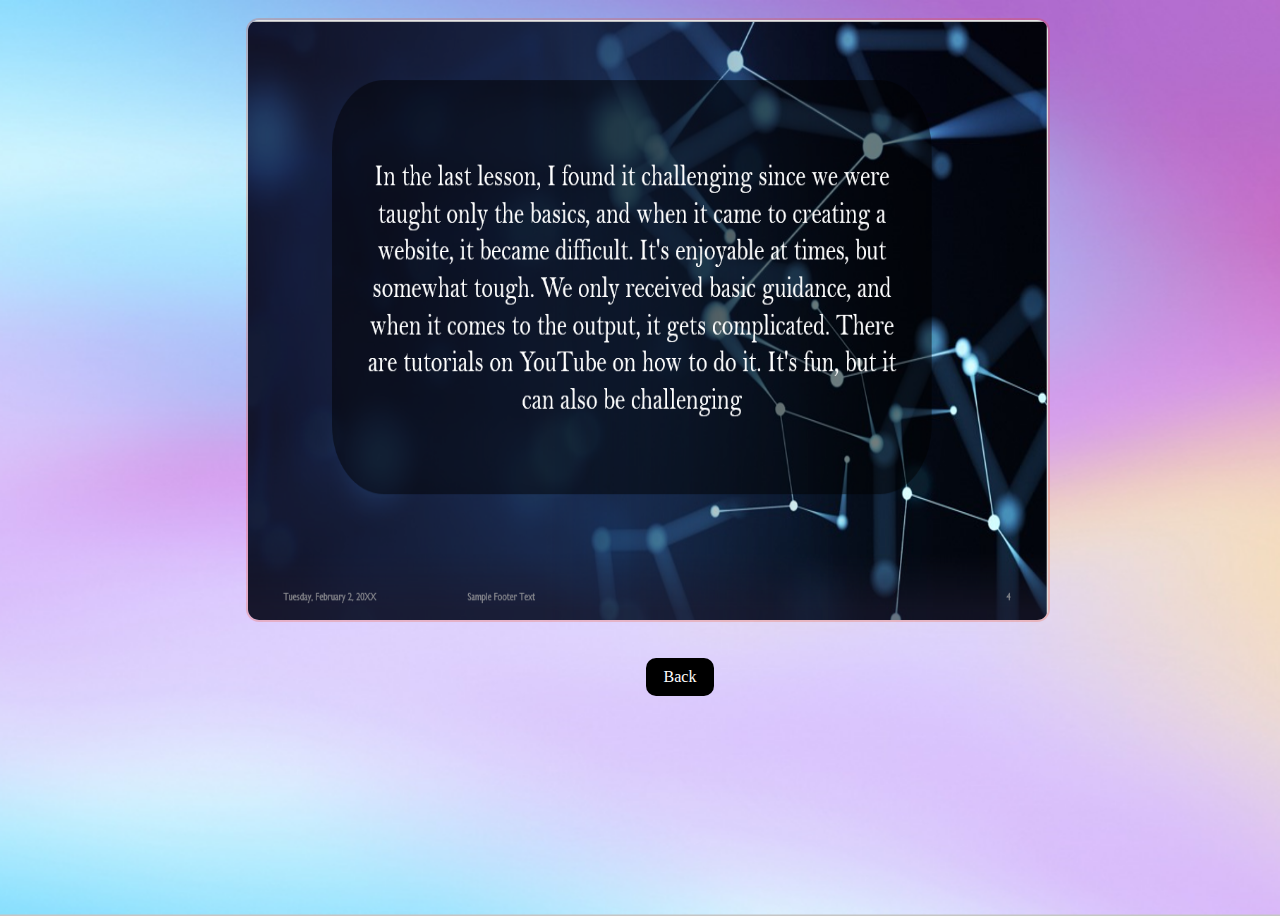
<file: challanges.html>
<!DOCTYPE html>
<html lang="en">
<head>
    <meta charset="UTF-8">
    <meta name="viewport" cotent="width=device, initial-scale=1.0">
    <title>Final Output</title>
    <link rel="stylesheet" href="challanges.css">
    </head>
    
    <body>
        
        <div class="container">
            <img src="imgs/6.png" alt="" srcset="">
            </div>
        <div class="detel">
           <a href="file:///C:/Users/Jumar/Documents/Erica's%20output/IT111%20blog%20entries.html">Back</a>
           </div>
        
        
    </body>
</html>
</file>
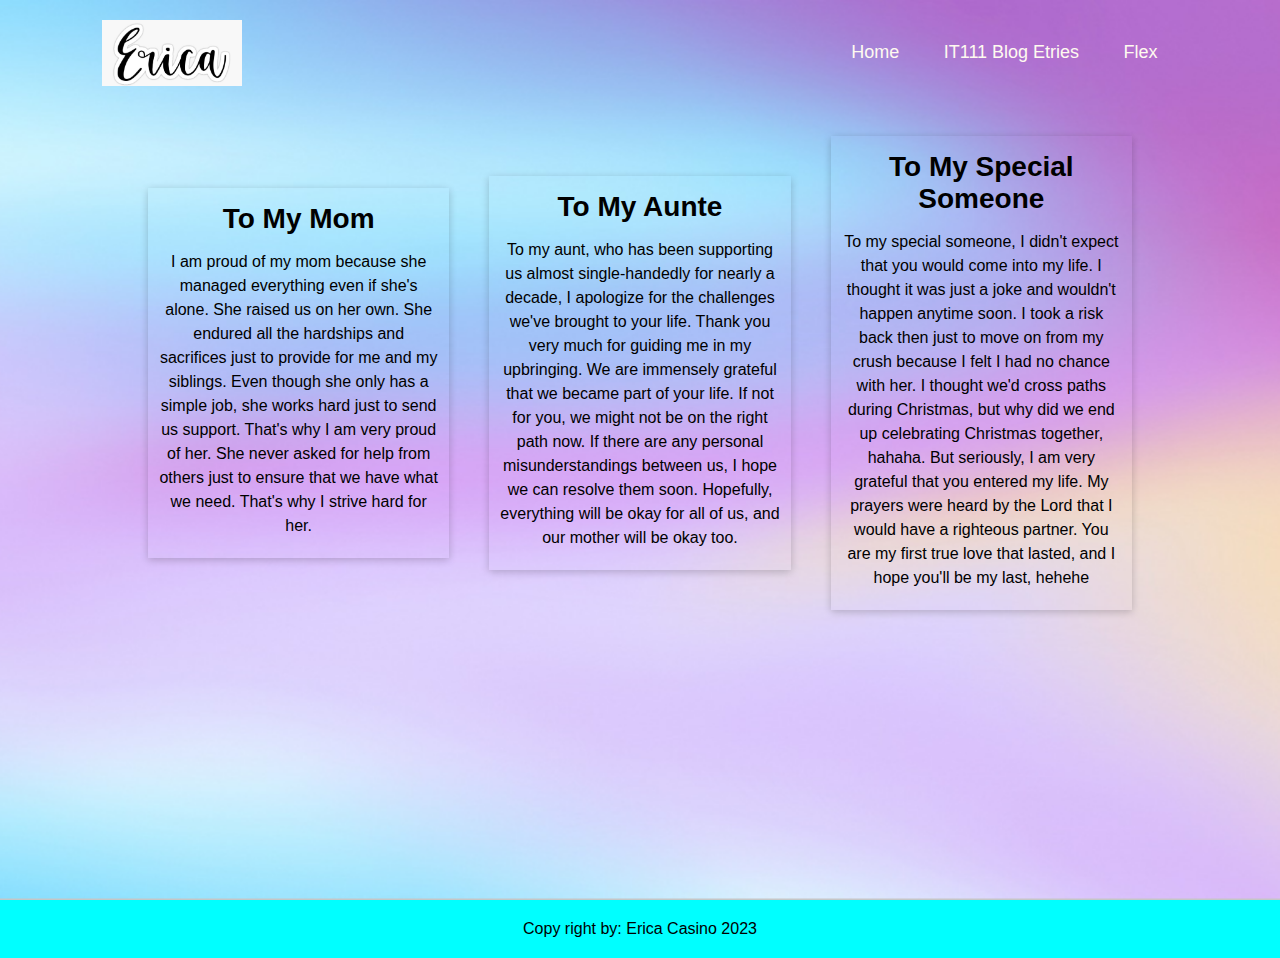
<file: flex.html>
<!DOCTYPE html>
<html lang="en">
    <head>
        <meta charset="UTF-8">
        <meta http-equiv="X-UA-Compatible" content="IE=edge">
        <meta name="viewport" content="width=device-width, initial-scale-1.0">
         <title>Final Output</title>
         <link rel="stylesheet" href="flex.css">
    </head>
    <body>
       <div id="header">
           <nav>
               <img src="imgs/logo.png" class="logo">
               <ul>
                   <li><a href="file:///C:/Users/Jumar/Documents/Erica's%20output/index.html">Home</a></li>
                   <li><a href="file:///C:/Users/Jumar/Documents/Erica's%20output/IT111%20blog%20entries.html">IT111 Blog Etries</a></li>
                   <li><a href="#">Flex</a></li>
               </ul>
           </nav>
           
           <div class="container">
               <div class="content-section">
                   <div class="card">
                   <h2>To My Mom</h2>
                   <p>I am proud of my mom because she managed everything even if she's alone. She raised us on her own. She endured all the hardships and sacrifices just to provide for me and my siblings. Even though she only has a simple job, she works hard just to send us support. That's why I am very proud of her. She never asked for help from others just to ensure that we have what we need. That's why I strive hard for her.</p>
               </div>
                   <div class="card">
                   <h2>To My Aunte</h2>
                   <p>To my aunt, who has been supporting us almost single-handedly for nearly a decade, I apologize for the challenges we've brought to your life. Thank you very much for guiding me in my upbringing. We are immensely grateful that we became part of your life. If not for you, we might not be on the right path now. If there are any personal misunderstandings between us, I hope we can resolve them soon. Hopefully, everything will be okay for all of us, and our mother will be okay too.</p>
               </div>
                    <div class="card">
                   <h2>To My Special Someone</h2>
                   <p>To my special someone, I didn't expect that you would come into my life. I thought it was just a joke and wouldn't happen anytime soon. I took a risk back then just to move on from my crush because I felt I had no chance with her. I thought we'd cross paths during Christmas, but why did we end up celebrating Christmas together, hahaha. But seriously, I am very grateful that you entered my life. My prayers were heard by the Lord that I would have a righteous partner. You are my first true love that lasted, and I hope you'll be my last, hehehe</p>
               </div>
           </div>
           </div>
        </div>
        <footer>
        <p>Copy right by: Erica Casino 2023</p>
    </footer> 
    </body>
</html>
</file>
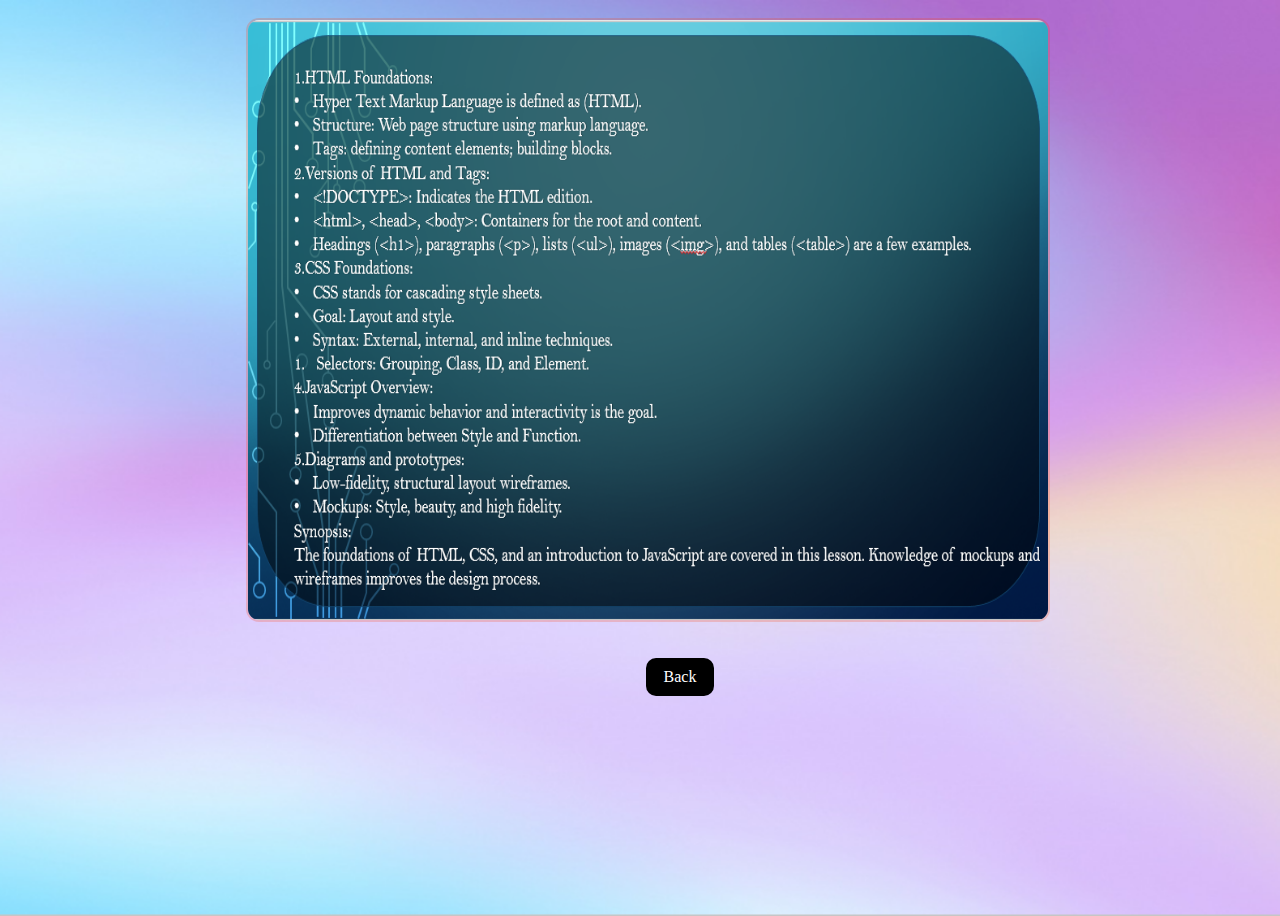
<file: highlights.html>
<!DOCTYPE html>
<html lang="en">
<head>
    <meta charset="UTF-8">
    <meta name="viewport" cotent="width=device, initial-scale=1.0">
    <title>Final Output</title>
    <link rel="stylesheet" href="highlights.css">
    </head>
    
    <body>
        
       
        <div class="container">
            <img src="imgs/5.png" alt="" srcset="">
        </div>
        
        <div class="detel">
           <a href="file:///C:/Users/Jumar/Documents/Erica's%20output/IT111%20blog%20entries.html">Back</a>
           </div>
    </body>
</html>
</file>
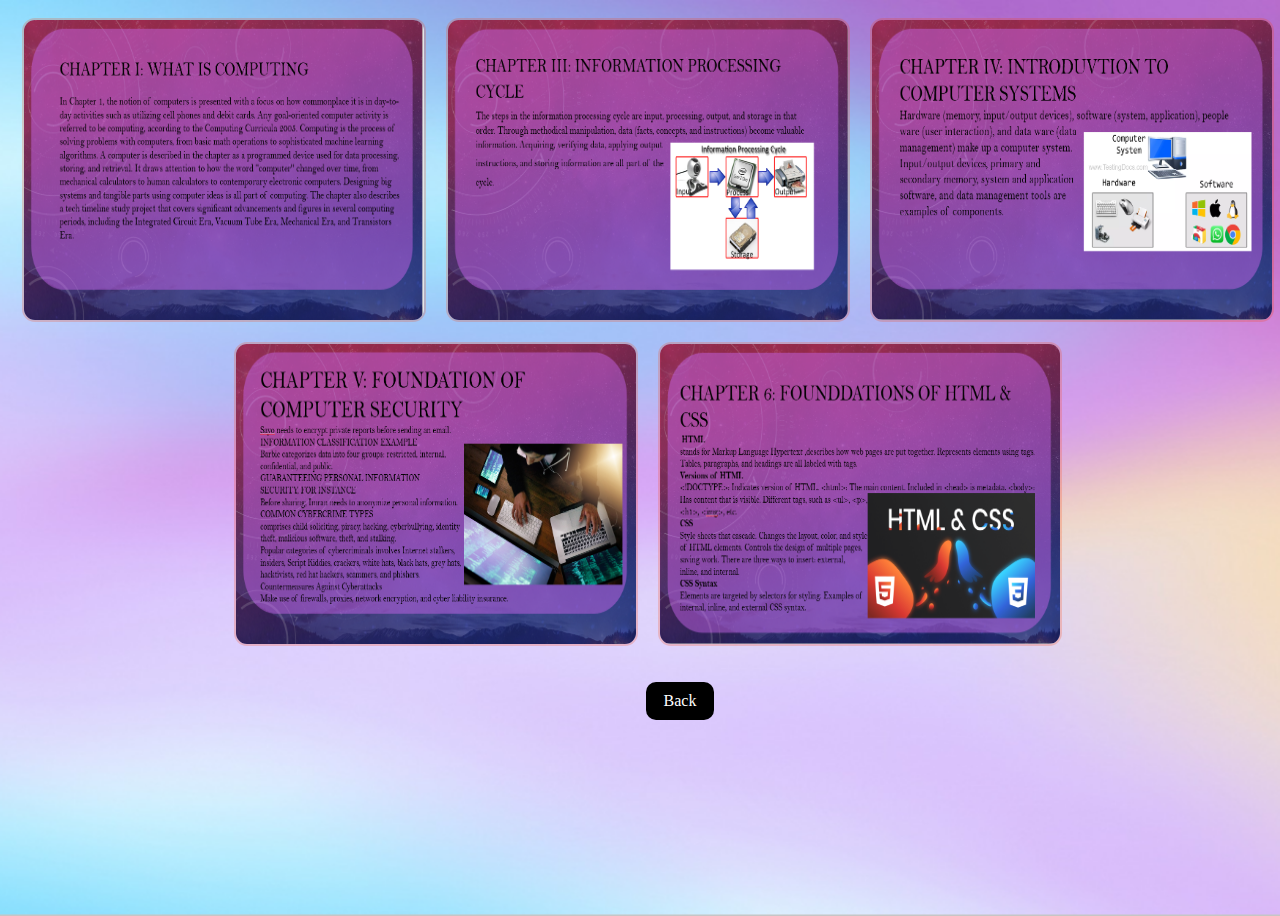
<file: output.html>
<!DOCTYPE html>
<html lang="en">
<head>
    <meta charset="UTF-8">
    <meta name="viewport" cotent="width=device, initial-scale=1.0">
    <title>Final Output</title>
    <link rel="stylesheet" href="output.css">
    </head>
    
    <body>
        
        <div class="container">
            <img src="imgs/a.png" alt="" srcset="">
            <img src="imgs/b.png" alt="" srcset=""> 
            <img src="imgs/c.png" alt="" srcset=""> 
            <img src="imgs/d.png" alt="" srcset=""> 
            <img src="imgs/e.png" alt="" srcset="">
            </div>
        <div class="detel">
           <a href="file:///C:/Users/Jumar/Documents/Erica's%20output/IT111%20blog%20entries.html">Back</a>
           </div>
        
        
    </body>
</html>
</file>
<file: challanges.css>
@media screen and (max-width: 600px) {
  /* Styles for small screens */
}

@media screen and (min-width: 601px) and (max-width: 1024px) {
  /* Styles for medium screens */
}

@media screen and (min-width: 1025px) {
  /* Styles for large screens */
}
body{
    width: 100%;
    height: 100vh;
    background-image: url(imgs/3.png);
    background-size: cover;
    background-position: center;
}
div{
    display: flex;
    justify-content: center;
    align-items: center;
    flex-wrap: wrap;  
}
div img{
    width: 800px;
    height: 600px;
    border: 2px solid #ff3d0036;
    border-radius: 13px;
    box-shadow: 4px 7px 0ps #00000042;
    cursor: pointer;
    margin: 10px;
    transition: 400ms;
}
div img:hover{
    filter: #ff004f(1);
    transform: scale(1.03);
}
button{
    text-decoration: none;
    color: black;
    background: white;
    margin: 26px 18px;
    padding: 10px 18px;
    border-radius: 10px;
    display: inline-block;
    transition: .4s ease;
}
.detel{
    margin-left: 5%;
}
.detel a{
    text-decoration: none;
    color: white;
    background: black;
    margin: 26px 18px;
    padding: 10px 18px;
    border-radius: 10px;
    display: inline-block;
    transition: .4s ease;
}

.detel a:hover{
    background: rgb(59,174,209);
}
</file>
<file: flex.css>
@media screen and (max-width: 600px) {
  /* Styles for small screens */
}

@media screen and (min-width: 601px) and (max-width: 1024px) {
  /* Styles for medium screens */
}

@media screen and (min-width: 1025px) {
  /* Styles for large screens */
}
*{ 
    margin: 0;
    padding: 0;
    box-sizing: border-box;
    font-family: 'Poppins' , sans-serif;
}
body{
    background: #080808;
    color: #fff;
}
#header{
    width: 100%;
    height: 100vh;
    background-image: url(imgs/3.png);
    background-size: cover;
    background-position: center;
}
.container{
    padding: 10px 10%;
}

nav{
    display: flex;
    width: 84%;
    margin: auto;
    padding: 20px 0;
    align-items: center;
    justify-content: space-between;
    flex-wrap: wrap;
}

.logo{
    width: 140px
}

nav ul li{
    display: inline-block;
    list-style: none;
    margin: 10px 20px;
}

nav ul li a{
    color: floralwhite;
    text-decoration: none;
    font-size: 18px;
    position: relative;
}
nav ul li a::after{
    content: '';
    width: 0;
    height: 3px;
    background: #ff004f;
    position: absolute;
    left: 0;
    bottom: -6px;
    transition: 0.5s;
}
nav ul li a:hover::after{
    width: 100%;
}
.content-section{
    display: flex;
    justify-content: center;
    align-items: center;
    text-align: center;
}
.content-section .card{
    flex: 1;
    margin: 20px 20px;
    box-shadow: 0px 2px 8px 0px rgba(0,0,0,0.2);
}
.content-section .card img{
    width:100%;
    height: auto;
}
.content-section .card h2{
    margin: 15px 0px;
    font-size: 28px;
    color: black;
    font-family: sans-serif;
}
.content-section .card p{
    font-size: 16px;
    color: black;
    line-height: 1.5;
    padding: 0px 10px;
    margin-bottom: 20px;
}
footer{
    color: black;
    background-color: aqua;
    text-align: center;
    padding: 20px;
    position: inherit;
    bottom: 0;
}
</file>
<file: highlights.css>
@media screen and (max-width: 600px) {
  /* Styles for small screens */
}

@media screen and (min-width: 601px) and (max-width: 1024px) {
  /* Styles for medium screens */
}

@media screen and (min-width: 1025px) {
  /* Styles for large screens */
}
body{
    width: 100%;
    height: 100vh;
    background-image: url(imgs/3.png);
    background-size: cover;
    background-position: center;
}
div{
    display: flex;
    justify-content: center;
    align-items: center;
    flex-wrap: wrap;  
}
div img{
    width: 800px;
    height: 600px;
    border: 2px solid #ff3d0036;
    border-radius: 13px;
    box-shadow: 4px 7px 0ps #00000042;
    cursor: pointer;
    margin: 10px;
    transition: 400ms;
}
div img:hover{
    filter: #ff004f(1);
    transform: scale(1.03);
}
button{
    text-decoration: none;
    color: black;
    background: white;
    margin: 26px 18px;
    padding: 10px 18px;
    border-radius: 10px;
    display: inline-block;
    transition: .4s ease;
}
.detel{
    margin-left: 5%;
}
.detel a{
    text-decoration: none;
    color: white;
    background: black;
    margin: 26px 18px;
    padding: 10px 18px;
    border-radius: 10px;
    display: inline-block;
    transition: .4s ease;
}

.detel a:hover{
    background: rgb(59,174,209);
}
</file>
<file: output.css>
@media screen and (max-width: 600px) {
  /* Styles for small screens */
}

@media screen and (min-width: 601px) and (max-width: 1024px) {
  /* Styles for medium screens */
}

@media screen and (min-width: 1025px) {
  /* Styles for large screens */
}
body{
    width: 100%;
    height: 100vh;
    background-image: url(imgs/3.png);
    background-size: cover;
    background-position: center;
}
div{
    display: flex;
    justify-content: center;
    align-items: center;
    flex-wrap: wrap;  
}
div img{
    width: 400px;
    height: 300px;
    border: 2px solid #ff3d0036;
    border-radius: 13px;
    box-shadow: 4px 7px 0ps #00000042;
    cursor: pointer;
    margin: 10px;
    transition: 400ms;
}
div img:hover{
    filter: #ff004f(1);
    transform: scale(1.03);
}
button{
    text-decoration: none;
    color: black;
    background: white;
    margin: 26px 18px;
    padding: 10px 18px;
    border-radius: 10px;
    display: inline-block;
    transition: .4s ease;
}
.detel{
    margin-left: 5%;
}
.detel a{
    text-decoration: none;
    color: white;
    background: black;
    margin: 26px 18px;
    padding: 10px 18px;
    border-radius: 10px;
    display: inline-block;
    transition: .4s ease;
}

.detel a:hover{
    background: rgb(59,174,209);
}
</file>
